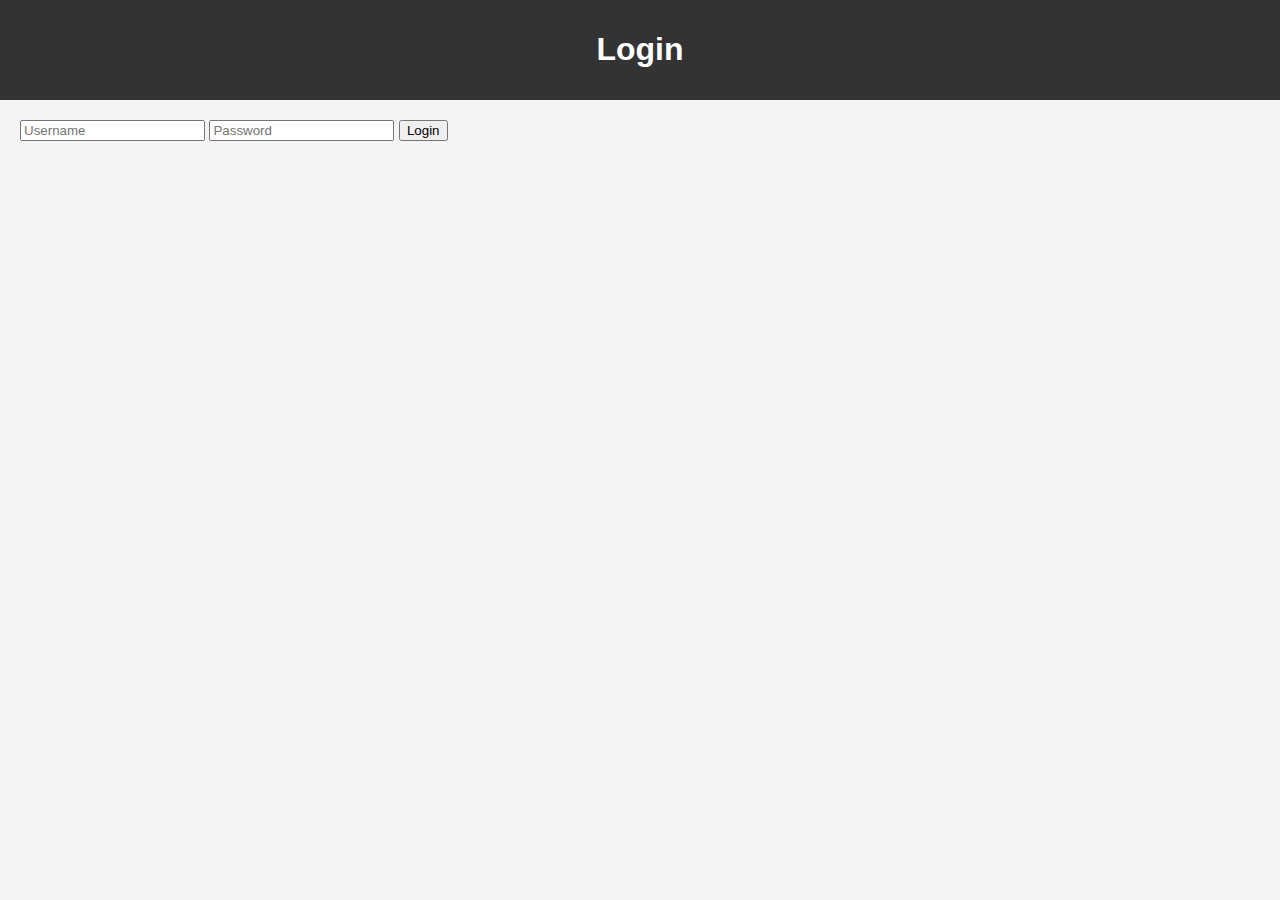
<file: login.html>
<!DOCTYPE html>
<html lang="en">
<head>
    <meta charset="UTF-8">
    <meta name="viewport" content="width=device-width, initial-scale=1.0">
    <title>Login</title>
    <link rel="stylesheet" href="styles.css">
</head>
<body>
    <header>
        <h1>Login</h1>
    </header>
    <main>
        <form id="login-form">
            <input type="text" id="username" placeholder="Username" required>
            <input type="password" id="password" placeholder="Password" required>
            <button type="submit">Login</button>
        </form>
    </main>
    <script src="login.js"></script>
</body>
</html>
</file>
<file: styles.css>
body {
    font-family: Arial, sans-serif;
    margin: 0;
    padding: 0;
    background-color: #f4f4f4;
}

header {
    background-color: #333;
    color: #fff;
    padding: 10px 0;
    text-align: center;
}

nav a {
    color: #fff;
    margin: 0 15px;
    text-decoration: none;
}

main {
    padding: 20px;
}

#car-list {
    display: flex;
    flex-wrap: wrap;
}

.car-item {
    background-color: #fff;
    margin: 10px;
    padding: 15px;
    border: 1px solid #ccc;
    width: calc(33.333% - 20px);
    box-sizing: border-box;
    border-radius: 5px;
}
</file>
